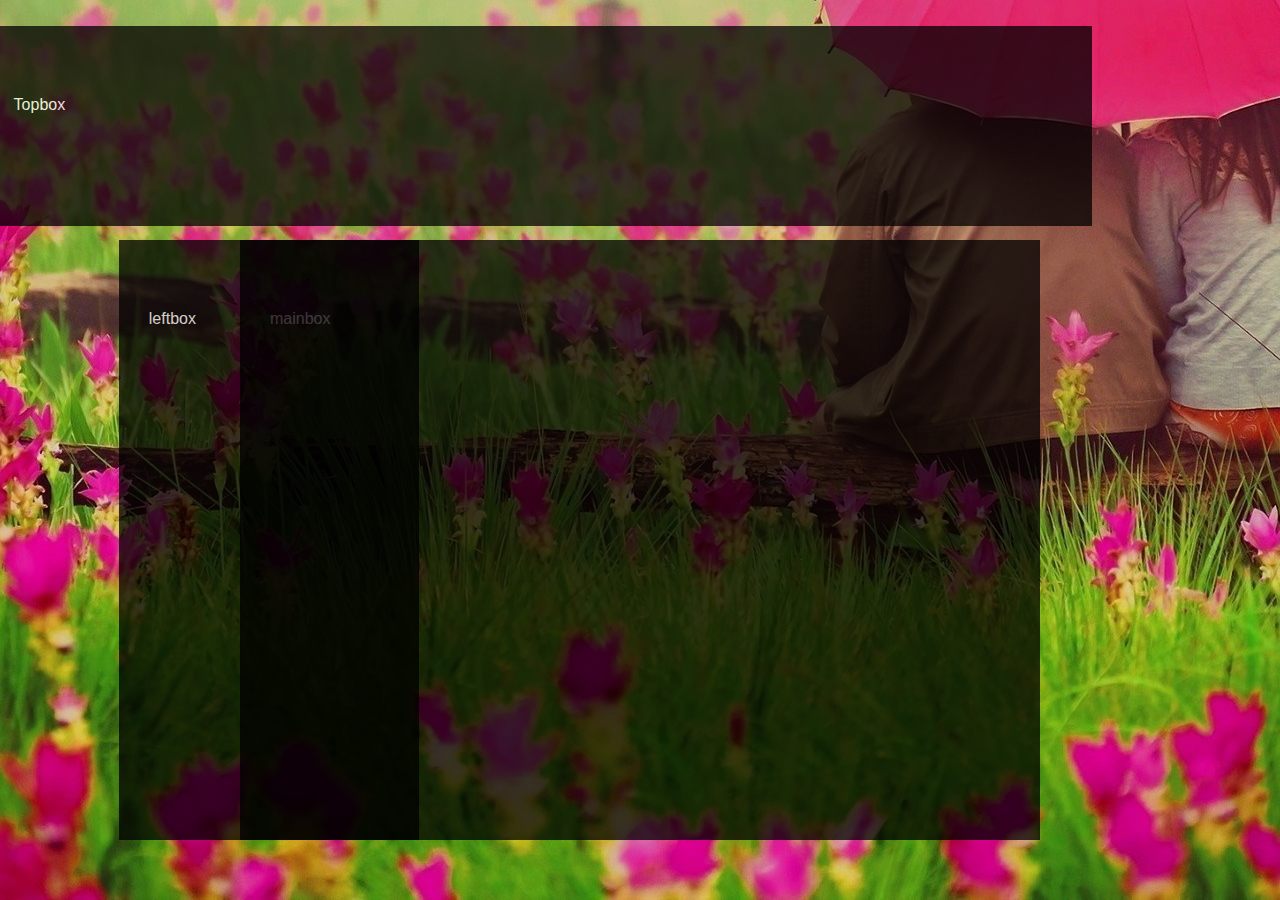
<file: Anasayfa.html>
<!doctype html>
<html>
<head>
<meta charset="tr">
<title>Anasayfa</title>
<link href="css/style.css" rel="stylesheet" type="text/css">
</head>

<body>
<div class="mainbox"> mainbox</div>
<div class="leftbox"> leftbox</div>
<div class="topbox"> Topbox</div>	
	
</body>
</html>
</file>
<file: css/style.css>
@charset "utf-8";
/* CSS Document */

body{
    margin: 0;
    padding: 0;
    background: url("/images/[base64].png");
    background-size:auto;
	background-repeat: no-repeat;
    background-position: center;
    font-family: 'Rubik', sans-serif;
}

.loginbox{
	opacity: 0.75;
    width: 320px;
    height: 420px;
    background: #000;
    color: #fff;
    top: 50%;
    left: 50%;
    position: absolute;
    transform: translate(-50%,-50%);
    box-sizing: border-box;
    padding: 70px 30px;
}

.mainbox{
	opacity: 0.75;
    width: 800px;
    height: 600px;
    background: #000;
    color: #fff;
    top: 60%;
    left: 50%;
    position: absolute;
    transform: translate(-50%,-50%);
    box-sizing: border-box;
    padding: 70px 30px;
}

.leftbox{
	opacity: 0.75;
    width: 300px;
    height: 600px;
    background: #000;
    color: #fff;
    top: 60%;
    left: 21%;
    position: absolute;
    transform: translate(-50%,-50%);
    box-sizing: border-box;
    padding: 70px 30px;
}

.topbox{
	opacity: 0.75;
    width: 1108px;
    height: 200px;
    background: #000;
    color: #fff;
    top: 14%;
    left: 42%;
    position: absolute;
    transform: translate(-50%,-50%);
    box-sizing: border-box;
    padding: 70px 30px;
}

.avatar{
    width: 100px;
    height: 100px;
    border-radius: 50%;
    position: absolute;
    top: -50px;
    left: calc(50% - 50px);
}

h1{
    margin: 0;
    padding: 0 0 20px;
    text-align: center;
    font-size: 22px;
}

.loginbox p{
    margin: 0;
    padding: 0;
    font-weight: bold;
}

.loginbox input{
    width: 100%;
    margin-bottom: 20px;
}

.loginbox input[type="text"], input[type="password"]
{
    border: none;
    border-bottom: 1px solid #fff;
    background: transparent;
    outline: none;
    height: 40px;
    color: #fff;
    font-size: 16px;
}
.loginbox input[type="submit"]
{
    border: none;
    outline: none;
    height: 40px;
    background: #fb2525;
    color: #fff;
    font-size: 18px;
    border-radius: 20px;
}
.loginbox input[type="submit"]:hover
{
    cursor: pointer;
    background: #ffc107;
    color: #000;
}
.loginbox a{
    text-decoration: none;
    font-size: 12px;
    line-height: 20px;
    color: darkgrey;
}

.loginbox a:hover
{
    color: #ffc107;
}
</file>
